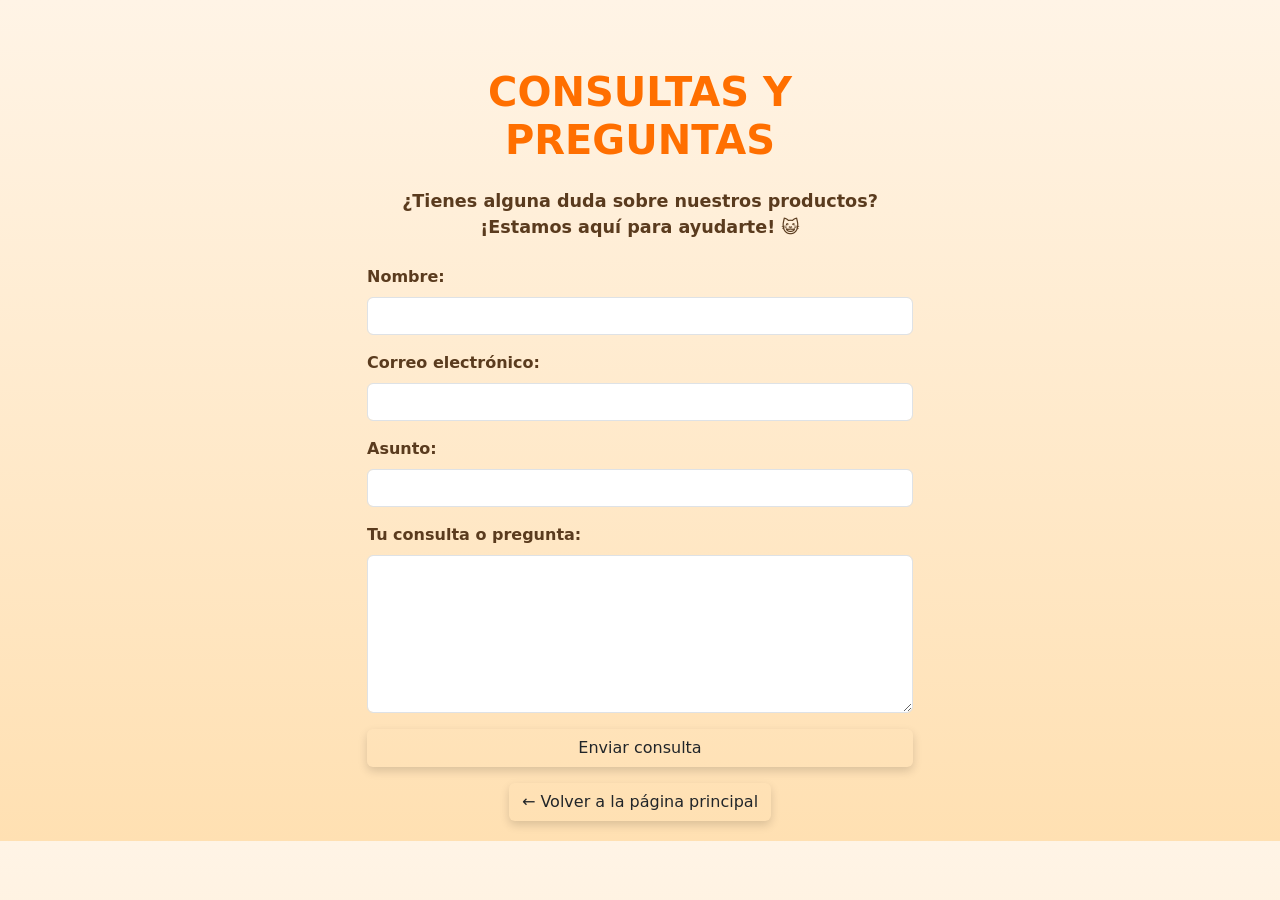
<file: consultas.html>
<!doctype html>
<html lang="es">
<head>
    <meta charset="UTF-8">
    <meta name="viewport" content="width=device-width, initial-scale=1.0">
    <meta name="description" content="Consultas y preguntas - MI BELLO MACHALITO">
    <link rel="stylesheet" href="styles.css">
    <!-- Bootstrap -->
    <link href="https://cdn.jsdelivr.net/npm/bootstrap@5.3.3/dist/css/bootstrap.min.css" rel="stylesheet">
    <title>Consultas y Preguntas - MI BELLO MACHALITO</title>
</head>
<body>
    <div class="container mt-5">
        <div class="row justify-content-center">
            <div class="col-12 col-md-8 col-lg-6">
                <h1 class="text-center mb-4 page-title">CONSULTAS Y PREGUNTAS</h1>
                <p class="text-center mb-4 page-subtitle">¿Tienes alguna duda sobre nuestros productos? ¡Estamos aquí para ayudarte! 😺</p>
                
                <form class="inquiry-form" action="mailto:mibellomachalito@gmail.com" method="POST" enctype="text/plain">
                    <div class="mb-3">
                        <label for="nombre" class="form-label">Nombre:</label>
                        <input type="text" class="form-control" id="nombre" name="nombre" required>
                    </div>
                    
                    <div class="mb-3">
                        <label for="email" class="form-label">Correo electrónico:</label>
                        <input type="email" class="form-control" id="email" name="email" required>
                    </div>
                    
                    <div class="mb-3">
                        <label for="asunto" class="form-label">Asunto:</label>
                        <input type="text" class="form-control" id="asunto" name="asunto" required>
                    </div>
                    
                    <div class="mb-3">
                        <label for="mensaje" class="form-label">Tu consulta o pregunta:</label>
                        <textarea class="form-control" id="mensaje" name="mensaje" rows="6" required></textarea>
                    </div>
                    
                    <button type="submit" class="btn button-top w-100 mb-3">Enviar consulta</button>
                </form>

                <div class="text-center">
                    <a href="index.html" class="btn button-bottom">← Volver a la página principal</a>
                </div>
            </div>
        </div>
    </div>


    <script src="https://cdn.jsdelivr.net/npm/bootstrap@5.3.3/dist/js/bootstrap.bundle.min.js"></script>
    <script src="script.js"></script>
</body>
</html>
</file>
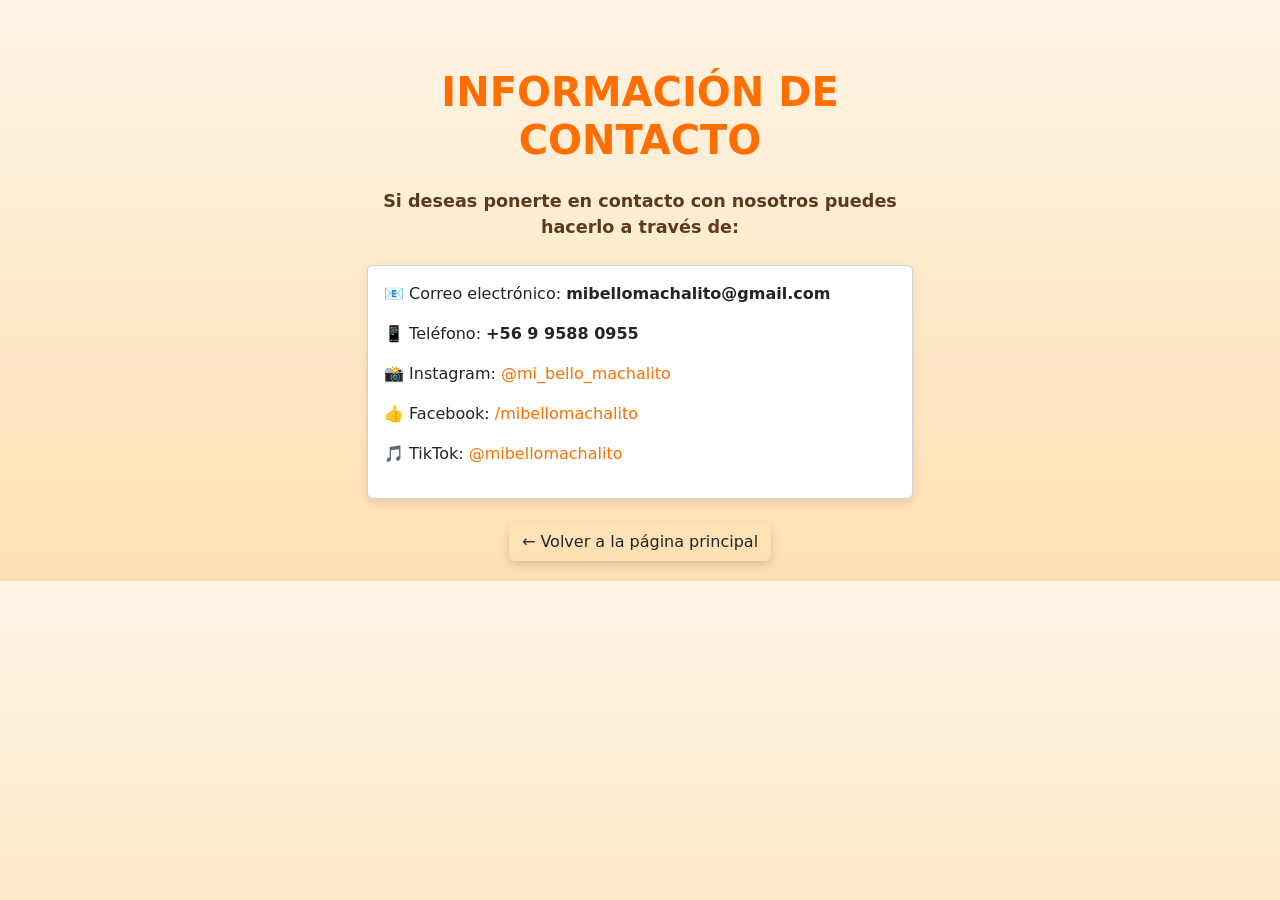
<file: contacto.html>
<!doctype html>
<html lang="es">
<head>
    <meta charset="UTF-8">
    <meta name="viewport" content="width=device-width, initial-scale=1.0">
    <meta name="description" content="Información de contacto de MI BELLO MACHALITO">
    <link rel="stylesheet" href="styles.css">
    <!-- Bootstrap -->
    <link href="https://cdn.jsdelivr.net/npm/bootstrap@5.3.3/dist/css/bootstrap.min.css" rel="stylesheet">
    <title>Información de contacto - MI BELLO MACHALITO</title>
</head>
<body>
    <div class="container mt-5">
        <div class="row justify-content-center">
            <div class="col-12 col-md-8 col-lg-6">
                <h1 class="text-center mb-4 page-title">INFORMACIÓN DE CONTACTO</h1>
                <p class="text-center mb-4 page-subtitle">Si deseas ponerte en contacto con nosotros puedes hacerlo a través de:</p>
                
                <div class="card mb-4">
                    <div class="card-body">
                        <ul class="list-unstyled">
                            <li class="mb-3">📧 Correo electrónico: <strong>mibellomachalito@gmail.com</strong></li>
                            <li class="mb-3">📱 Teléfono: <strong>+56 9 9588 0955</strong></li>
                            <li class="mb-3">📸 Instagram: <a href="https://www.instagram.com/mi_bello_machalito/?hl=es" target="_blank" rel="noopener noreferrer" class="text-decoration-none social-link">@mi_bello_machalito</a></li>
                            <li class="mb-3">👍 Facebook: <a href="https://www.facebook.com/mibellomachalito" target="_blank" rel="noopener noreferrer" class="text-decoration-none social-link">/mibellomachalito</a></li>
                            <li>🎵 TikTok: <a href="https://www.tiktok.com/@mibellomachalito" target="_blank" rel="noopener noreferrer" class="text-decoration-none social-link">@mibellomachalito</a></li>
                        </ul>
                    </div>
                </div>

                <div class="text-center">
                    <a href="index.html" class="btn button-bottom">← Volver a la página principal</a>
                </div>
            </div>
        </div>
    </div>


    <script src="https://cdn.jsdelivr.net/npm/bootstrap@5.3.3/dist/js/bootstrap.bundle.min.js"></script>
    <script src="script.js"></script>
</body>
</html>
</file>
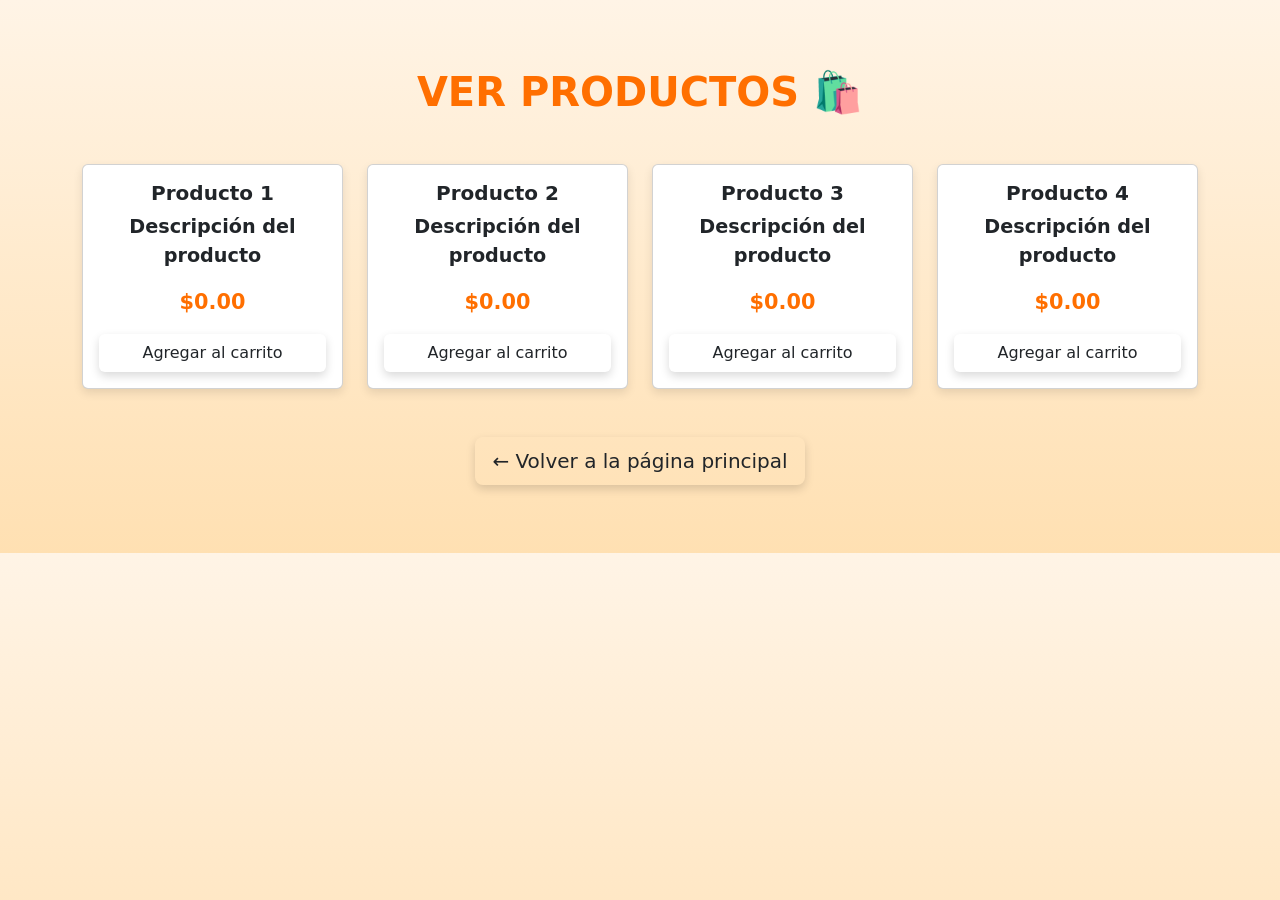
<file: productos.html>
<!doctype html>
<html lang="es">
<head>
    <meta charset="UTF-8">
    <meta name="viewport" content="width=device-width, initial-scale=1.0">
    <meta name="description" content="Productos - MI BELLO MACHALITO">
    <link rel="stylesheet" href="styles.css">
    <!-- Bootstrap -->
    <link href="https://cdn.jsdelivr.net/npm/bootstrap@5.3.3/dist/css/bootstrap.min.css" rel="stylesheet">
    <title>Productos - MI BELLO MACHALITO</title>
</head>
<body>
    <div class="container mt-5">
        <h1 class="text-center mb-5 page-title">VER PRODUCTOS 🛍️</h1>
        
        <div class="row g-4 mb-5">
            <div class="col-12 col-sm-6 col-md-4 col-lg-3">
                <div class="card h-100">
                    <div class="card-body text-center">
                        <h5 class="card-title">Producto 1</h5>
                        <p class="card-text">Descripción del producto</p>
                        <p class="product-price">$0.00</p>
                        <button class="btn button-top w-100">Agregar al carrito</button>
                    </div>
                </div>
            </div>

            <div class="col-12 col-sm-6 col-md-4 col-lg-3">
                <div class="card h-100">
                    <div class="card-body text-center">
                        <h5 class="card-title">Producto 2</h5>
                        <p class="card-text">Descripción del producto</p>
                        <p class="product-price">$0.00</p>
                        <button class="btn button-top w-100">Agregar al carrito</button>
                    </div>
                </div>
            </div>

            <div class="col-12 col-sm-6 col-md-4 col-lg-3">
                <div class="card h-100">
                    <div class="card-body text-center">
                        <h5 class="card-title">Producto 3</h5>
                        <p class="card-text">Descripción del producto</p>
                        <p class="product-price">$0.00</p>
                        <button class="btn button-top w-100">Agregar al carrito</button>
                    </div>
                </div>
            </div>

            <div class="col-12 col-sm-6 col-md-4 col-lg-3">
                <div class="card h-100">
                    <div class="card-body text-center">
                        <h5 class="card-title">Producto 4</h5>
                        <p class="card-text">Descripción del producto</p>
                        <p class="product-price">$0.00</p>
                        <button class="btn button-top w-100">Agregar al carrito</button>
                    </div>
                </div>
            </div>
        </div>

        <div class="text-center mb-5">
            <a href="index.html" class="btn button-bottom btn-lg">← Volver a la página principal</a>
        </div>
    </div>


    <script src="https://cdn.jsdelivr.net/npm/bootstrap@5.3.3/dist/js/bootstrap.bundle.min.js"></script>
    <script src="script.js"></script>
</body>
</html>
</file>
<file: styles.css>
/* FONDO GENERAL */
body {
    background: linear-gradient(to bottom, #fff4e6, #ffe0b2);
    font-family: Arial, sans-serif;
    margin: 0;
    padding: 0;
    color: #5a3b1e;
}

/* TITULO */
#titulo {
    color: #ff6f00;
    font-size: 3rem;
    font-weight: bold;
    text-shadow: 2px 2px 8px rgba(0,0,0,0.2);
    margin-bottom: 20px;
}

/* TEXTO */
p {
    font-size: 1.2rem;
    font-weight: bold;
}

/* CONTENEDOR */
.container {
    padding: 20px;
}

/* BOTONES */
.button-top,
.button-middle,
.button-bottom {
    border: none;
    border-radius: 20px;
    padding: 15px;
    font-size: 1.2rem;
    font-weight: bold;
    transition: all 0.3s ease;
    box-shadow: 0 4px 10px rgba(0,0,0,0.15);
}

/* COLORES */
.button-top {
    background-color: #ff9800;
    color: white;
}

.button-middle {
    background-color: #ffb74d;
    color: white;
}

.button-bottom {
    background-color: #ffcc80;
    color: #5a3b1e;
}

/* EFECTO HOVER */
.button-top:hover,
.button-middle:hover,
.button-bottom:hover {
    transform: scale(1.05);
    filter: brightness(1.05);
}

/* GIFS */
img {
    border-radius: 20px;
    box-shadow: 0 6px 14px rgba(0,0,0,0.2);
    transition: transform 0.3s ease;
}

/* ANIMACION GIFS */
img:hover {
    transform: scale(1.03);
}

/* FOOTER */
footer {
    background-color: #ff9800;
    color: white;
    padding: 15px;
    margin-top: 40px;
    font-weight: bold;
}

/* ESTILOS PARA FORMULARIOS */
.form-control:focus {
    border-color: #ff9800;
    box-shadow: 0 0 0 0.2rem rgba(255, 152, 0, 0.25);
}

.form-label {
    color: #5a3b1e;
    font-weight: 600;
}

/* ESTILOS PARA CARDS */
.card {
    border-width: 2px;
    border-color: #ff9800;
    box-shadow: 0 4px 10px rgba(0, 0, 0, 0.1);
    transition: transform 0.3s ease;
}

.card:hover {
    transform: translateY(-5px);
}

.card-title {
    color: #ff6f00;
    font-weight: bold;
}

/* ESTILOS PARA TÍTULOS Y PÁRRAFOS */
.page-title {
    color: #ff6f00;
    font-weight: bold;
}

.page-subtitle {
    font-size: 1.1rem;
    color: #5a3b1e;
}

/* ESTILOS PARA PRECIOS */
.product-price {
    color: #ff6f00;
    font-weight: bold;
    font-size: 1.3rem;
}

/* ESTILOS PARA LINKS */
.social-link {
    color: #ff6f00;
    text-decoration: none;
}

.social-link:hover {
    text-decoration: underline;
}

/* ESTILOS PARA CÓDIGO */
code {
    background: #fff;
    padding: 2px 4px;
}

/* RESPONSIVE */
@media (max-width: 768px) {

    #titulo {
        font-size: 2rem;
    }

    .button-top,
    .button-middle,
    .button-bottom {
        font-size: 1rem;
        padding: 12px;
    }

    body {
        font-size: 0.95rem;
    }

}
</file>
